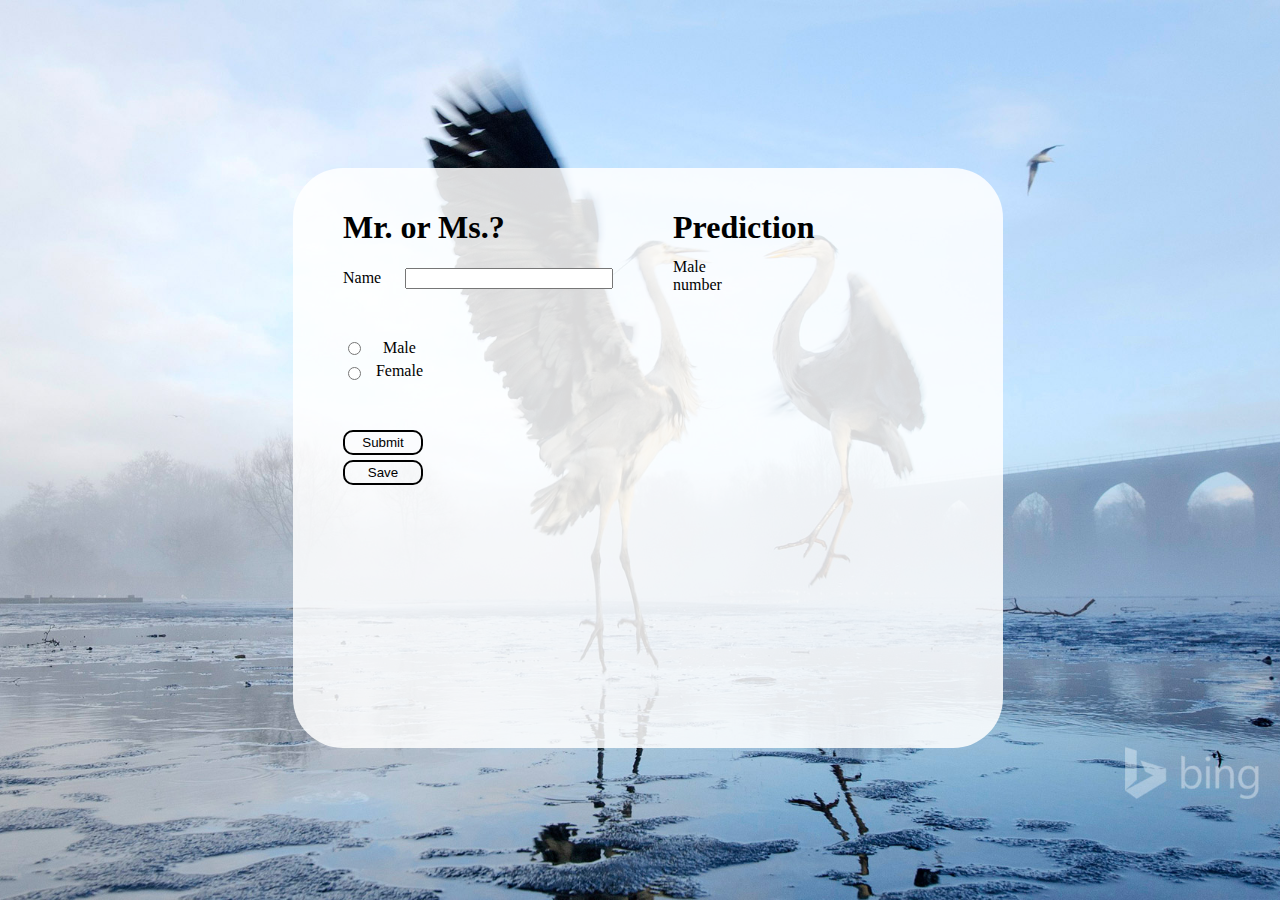
<file: index.html>
<!DOCTYPE html>
<html>
    <head>
        <title>Midterm Exam</title>
        <meta charset="UTF-8">
        <meta name="description" content="Midterm of WebDisign Course">
        <meta name="author" content="Amirhosein Amir Firouzkouhi">

        <link rel="stylesheet" href="cssFile.css">
        
    </head>

    <body class="main_background"> 
        <div class="main_board">

            <div class="board_section">
                <h1>Mr. or Ms.?</h1>
                <form id="id_form" class="board_section_left">
                    <div>
                        <label for="textNameId">Name</label>
                        <input type="text" onchange="checkingGender()" name="name" id="Id-textName"  maxlength="255">  
                    </div>
                    
                    <div class="radio_input_label fixed_siz_column">
                        <div class="radio_row ">
                            <input type="radio" name="gender" id="Id-maleRadio" value="Male">
                            <input type="radio" name="gender" id="Id-femaleRadio" value="Female" >
                        </div>
                        <div class="radio_row">
                            <label for="Id-maleRadio">Male</label>
                            <label for="Id-femaleRadio">Female</label>    
                        </div>
                    </div>
                    
                    <div class="buttons_top_down fixed_siz_column">
                        <input class="cButton" type="submit" value="Submit" id="Id-submitButton">
                        <input onclick="saveInfo()" class="cButton" type="button" value="Save" name="saveButton" id="Id-saveButton">
                    </div>
                </form>
            </div>

            <div class="board_section"> 
                <h1>Prediction</h1>
                <div class="board_section_right">
                     <div>
                    <span class="prediction_layout fixed_siz_column">
                        <span id="Id-predictionGender">Male</span>
                        <span id="Id-predictionNumber">number</span>
                    </span> 
                </div>
                
                <div id="Id-boardInfo" class="board_info">
                    <p  id="Id-boardInfo-p"></p>
                    <input onclick="clearBoardInfo()" class="cButton" type="button" value="clear" name="clearButton" id="Id-clearButton"> 
                </div>
                </div>
               
                
            </div>
        </div>
        <script src="javascriptFile.js"></script>
        <script>
            configSetting();
            // setInterval(checkingGender, 3000);
        </script>
        
    </body>





</html>
</file>
<file: cssFile.css>
body.main_background {
    /* layout. */
    display: flex;
    justify-content: center;
    align-items: center;
    align-content: stretch;

    background-image: url("birds.JPG");

    /* fixed position and size. */
    background-size: cover;
    background-attachment: fixed;
    
    overflow: hidden;

    /* for covering whole of view port. */
    width: 100vw;
    height: 100vh;
}

/* it is about white regtangular. */
div.main_board {
    /* shape and opicity */
    background-color: hsla(0, 100%, 100%, .85);
    border-radius: 50px;

    /* Layout.  */
    display: flex;
    width: 50vw;
    height: 60vh;
    padding: 20px;
    column-gap: 20px;
    padding-left: 50px;

    min-width: 600px;
    min-height: 400px;
}

/* the main white  main_board devide to part. */
.board_section {
    width: 50%;
    height: 50%;
}

/* lay out of left part */
.board_section_left{
    display: flex;
    flex-direction: column;
    align-items: flex-start;
    row-gap: 50px;
    background-color: inherit;
}

/* lay out of right part */
.board_section_right{
    display: flex;
    flex-direction: column;
    align-items: flex-start;
    justify-content: flex-start;
    row-gap: 50px;
}


.radio_input_label {
    display: flex;
    flex-direction: row;
    justify-content: space-between;
    align-items: stretch;
}

.radio_row {
    display: flex;
    flex-direction: column;
    justify-content: space-between;
    align-items: center;
    row-gap: 5px;
}

/* for radio_row and radio_input_label*/
.fixed_siz_column {
    width: 80px;
}

.buttons_top_down {
    display: flex;
    flex-direction: column;
    align-items: stretch;
    align-content: center;
    row-gap: 5px;
}

.cButton {
    border-style: solid;
    border-width: 2px;
    border-radius: 10px;
    border-color: black;
    background-color: inherit;
    width: 80px;
    height: 25px;
}

.prediction_layout {
    display: flex;
    flex-direction: column;
    align-items: flex-start;
    position: relative;
    top: -10px;
}

#Id-textName {
    width: 200px;
    margin-left: 20px;
  }
  


#Id-boardInfo-p {
    margin: 0;
    overflow: auto;
    height: 80%;
}
  
    
/* the config of board_info */
.board_info {
    width: 100%;
    height: 80%;
    margin: 0;
    width: 200px;
    border-style: dotted;
    border-width: 2px;
    height: 160px;
    display: flex;
    flex-direction: column;
    justify-content: space-between;
    visibility: hidden;
}
</file>
